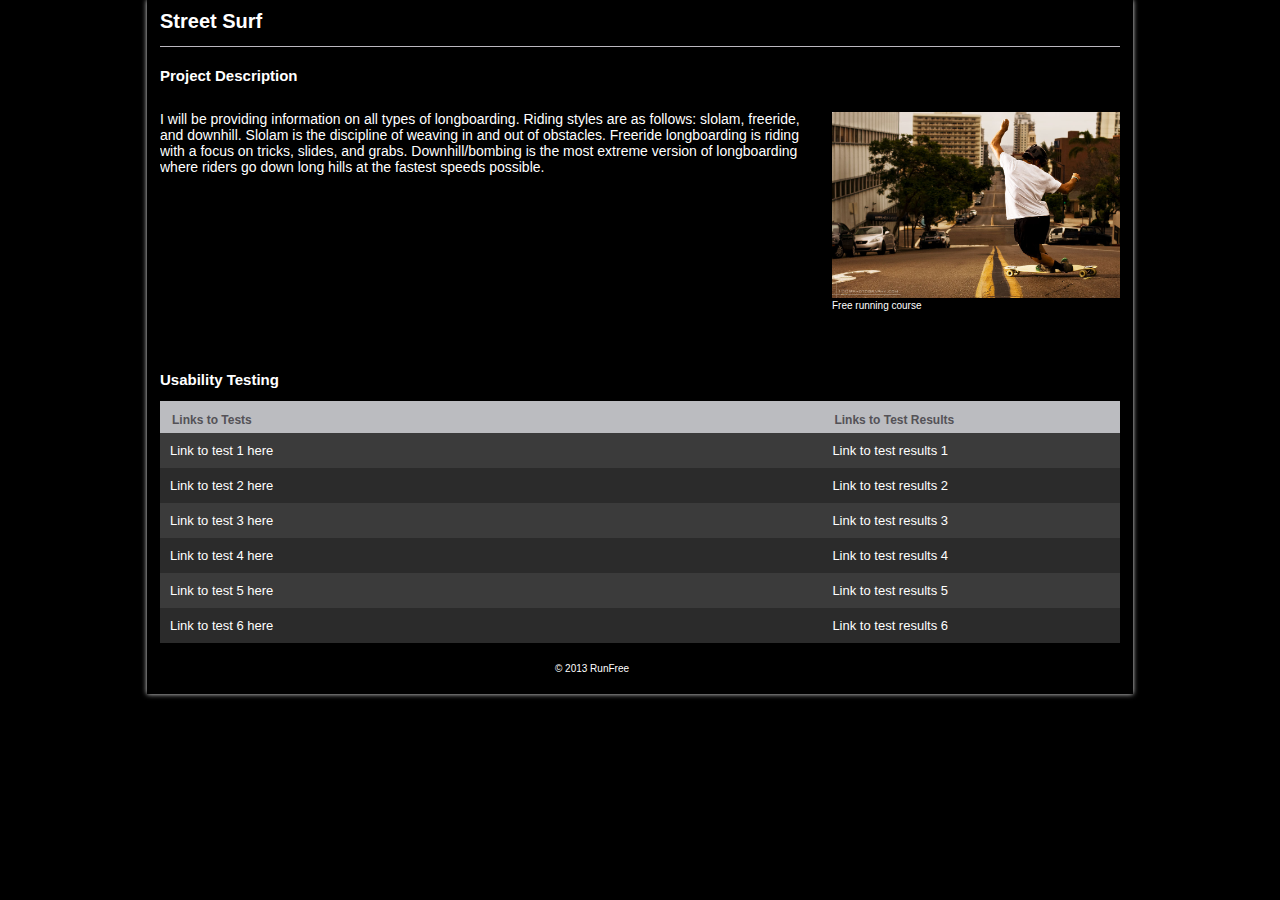
<file: WiU Landing Page Template/index.html>
<!DOCTYPE html>
<!--[if lt IE 7]>      <html class="no-js lt-ie9 lt-ie8 lt-ie7"> <![endif]-->
<!--[if IE 7]>         <html class="no-js lt-ie9 lt-ie8"> <![endif]-->
<!--[if IE 8]>         <html class="no-js lt-ie9"> <![endif]-->
<!--[if gt IE 8]><!--> 
<html class="no-js"> <!--<![endif]-->
<head>
    <meta charset="utf-8">
    <title>Street Surf</title>
    <meta name="description" content="">
    <meta name="viewport" content="width=device-width">
    <link rel="stylesheet" href="css/main.css">
</head>
<body>

<div id="wrapper">
  <header>
     <h1>Street Surf</h1>
  </header>
  <section class="main">
    <h2 class="desc-title">Project Description</h2>
    <!-- Replace this text with your description of the project -->
    <p class="description">I will be providing information on all types of longboarding. Riding styles are as follows: slolam, freeride, and downhill.  Slolam is the discipline of weaving in and out of obstacles. Freeride longboarding is riding with a focus on tricks, slides, and grabs. Downhill/bombing is the most extreme version of longboarding where riders go down long hills at the fastest speeds possible.</p>
    <figure>
    <!--   add your image to the img folder 
      Replace the "img.jpg" with the name of your image  -->
      <img src="img/longboard.jpg" alt="Longboarding the city"  />
      <figcaption>Free running course</figcaption>    
    </figure>
  </section>
  <section class="sec">
    <h2>Usability Testing</h2>
    <table id="tests">
       <thead>
          <tr>
            <th>Links to Tests</th>
            <th>Links to Test Results</th> 
          </tr>
       </thead>
       <tbody>
          <tr class="odd">
             <td><a href="https://usabilityhub.com/preview/8b1368e63ccf">Link to test 1 here</a></td>
             <td><a href="">Link to test results 1</a></td>
          </tr>
          <tr>
             <td><a href="https://usabilityhub.com/preview/dd0b97d74e6f">Link to test 2 here</a></td>
             <td><a href="">Link to test results 2</a></td>
          </tr>
          <tr class="odd">
             <td><a href="#">Link to test 3 here</a></td>
             <td><a href="">Link to test results 3</a></td>
          </tr>
          <tr>
             <td><a href="https://usabilityhub.com/preview/5d2d2e3e552f">Link to test 4 here</a></td>
             <td><a href="#">Link to test results 4</a></td>
          </tr>
          <tr class="odd">
             <td><a href="https://usabilityhub.com/preview/4f781687ebda">Link to test 5 here</a></td>
             <td><a href="#">Link to test results 5</a></td>
          </tr>
          <!-- start link -->
          <tr>
             <td><a href="https://usabilityhub.com/preview/9ea749ea140b">Link to test 6 here</a></td>
             <td><a href="#">Link to test results 6</a></td>
          </tr>
          <!-- end link -->
          <!-- to add a new link copy from start link to end link and paste here-->
       </tbody>
    </table>
  </section>
  
  <footer> &copy; 2013 RunFree</footer>
  </div> <!-- #wrapper div ends here-->
</body>
</html>
</file>
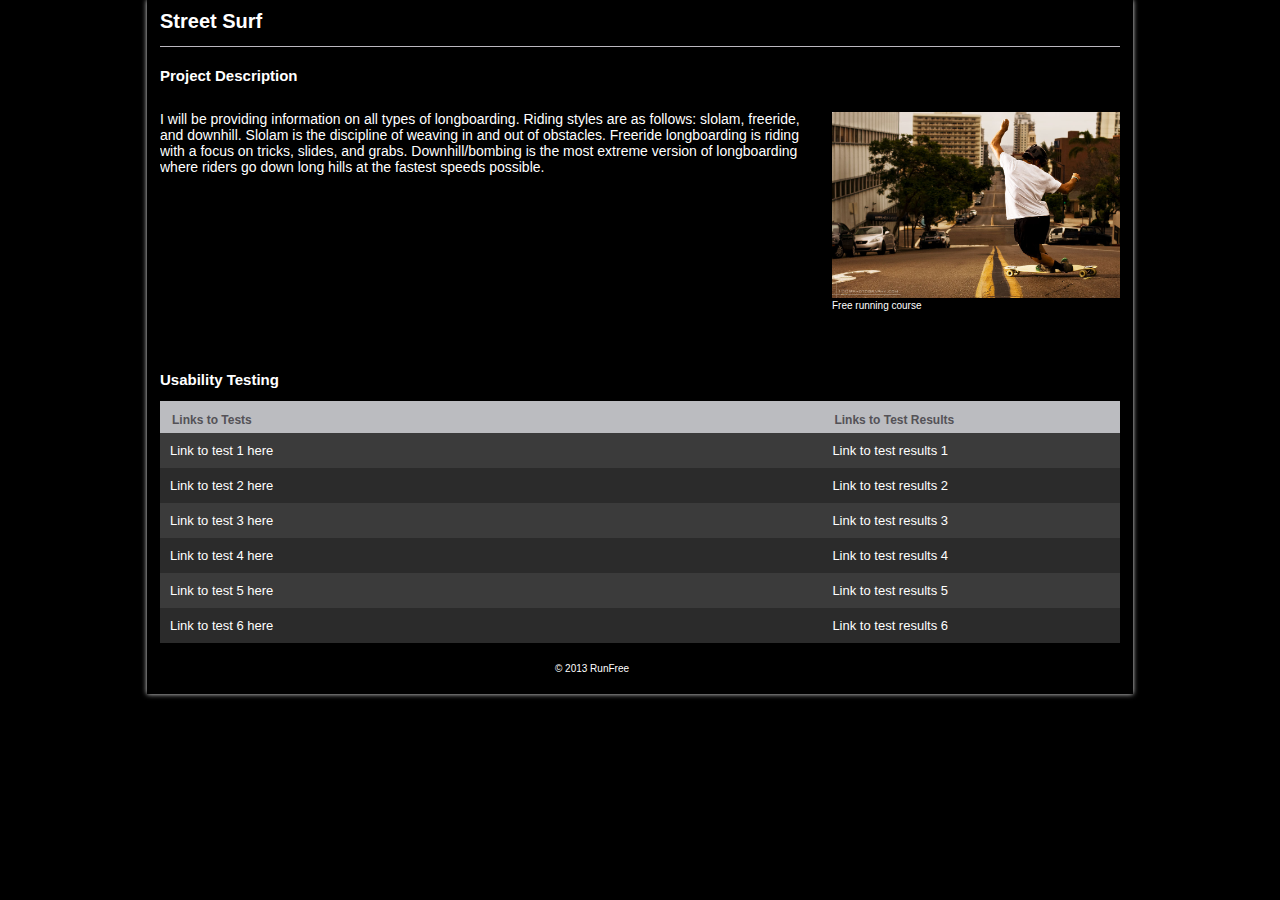
<file: WiU_LPT/index.html>
<!DOCTYPE html>
<!--[if lt IE 7]>      <html class="no-js lt-ie9 lt-ie8 lt-ie7"> <![endif]-->
<!--[if IE 7]>         <html class="no-js lt-ie9 lt-ie8"> <![endif]-->
<!--[if IE 8]>         <html class="no-js lt-ie9"> <![endif]-->
<!--[if gt IE 8]><!--> 
<html class="no-js"> <!--<![endif]-->
<head>
    <meta charset="utf-8">
    <title>Street Surf</title>
    <meta name="description" content="">
    <meta name="viewport" content="width=device-width">
    <link rel="stylesheet" href="css/main.css">
</head>
<body>

<div id="wrapper">
  <header>
     <h1>Street Surf</h1>
  </header>
  <section class="main">
    <h2 class="desc-title">Project Description</h2>
    <!-- Replace this text with your description of the project -->
    <p class="description">I will be providing information on all types of longboarding. Riding styles are as follows: slolam, freeride, and downhill.  Slolam is the discipline of weaving in and out of obstacles. Freeride longboarding is riding with a focus on tricks, slides, and grabs. Downhill/bombing is the most extreme version of longboarding where riders go down long hills at the fastest speeds possible.</p>
    <figure>
    <!--   add your image to the img folder 
      Replace the "img.jpg" with the name of your image  -->
      <img src="img/longboard.jpg" alt="Longboarding the city"  />
      <figcaption>Free running course</figcaption>    
    </figure>
  </section>
  <section class="sec">
    <h2>Usability Testing</h2>
    <table id="tests">
       <thead>
          <tr>
            <th>Links to Tests</th>
            <th>Links to Test Results</th> 
          </tr>
       </thead>
       <tbody>
          <tr class="odd">
             <td><a href="#">Link to test 1 here</a></td>
             <td><a href="">Link to test results 1</a></td>
          </tr>
          <tr>
             <td><a href="#">Link to test 2 here</a></td>
             <td><a href="">Link to test results 2</a></td>
          </tr>
          <tr class="odd">
             <td><a href="#">Link to test 3 here</a></td>
             <td><a href="">Link to test results 3</a></td>
          </tr>
          <tr>
             <td><a href="#">Link to test 4 here</a></td>
             <td><a href="#">Link to test results 4</a></td>
          </tr>
          <tr class="odd">
             <td><a href="#">Link to test 5 here</a></td>
             <td><a href="#">Link to test results 5</a></td>
          </tr>
          <!-- start link -->
          <tr>
             <td><a href="#">Link to test 6 here</a></td>
             <td><a href="#">Link to test results 6</a></td>
          </tr>
          <!-- end link -->
          <!-- to add a new link copy from start link to end link and paste here-->
       </tbody>
    </table>
  </section>
  
  <footer> &copy; 2013 RunFree</footer>
  </div> <!-- #wrapper div ends here-->
</body>
</html>
</file>
<file: WiU Landing Page Template/css/main.css>
/*-------------------------------------------  general -------------------------------------------------------*/
body{
	font-size: 62.5%;
	font-family: helvetica, arial, sans-serif;
	color:#FFF; /*changes color of the whole text*/
	margin-top: 0;
	background-color:#000
}
#wrapper{
	width:960px;
	margin: 0 auto;
	padding-left: 1%;
	padding-right: 1%;
	-webkit-box-shadow: 0px 0px 5px #ececec;
	-moz-box-shadow:    0px 0px 5px #ececec;
	box-shadow:         0px 0px 5px #ececec;

}
/*-------------------------------------------  header -------------------------------------------------------*/

header{
	border-bottom: 1px solid #bbb8bf; /*changes color of border under project name*/
}
h1{
	margin-top: 0;
	padding-top: 10px;
}
h2{
	margin-top: 20px;
}
/*-------------------------------------------  table -------------------------------------------------------*/
table{
	background: #2B2B2B;  /*changes color of the background of the table*/
	border-collapse: collapse;
	width: 100%;
}
tr{
	display: table-row;
	border-color: inherit;
}
.odd{
	background: #3B3B3B; /*changes color of the stripes table*/
}
th{
	text-align: left;
	padding: 1em 1em .5em;
	font-weight: bold;
	font-size: 120%;
	color: #545257;  /*changes color of table hd text*/
	background: #bbbcc0; /*changes color of table hd background*/
}
th:first-child{
	/*border-right: 1px solid #6a7680;*/
}
td{
	padding: 1em 1em;
	width: 69%;
}
td:first-child{
	/*border-right: 1px solid #6a7680;*/
}
/*-------------------------------------------  top section-------------------------------------------------------*/
.main{

	overflow: auto;
	/*border-bottom: 1px solid #bbb8bf;*/
}
.main p{
	width: 67.5%;
	float: left;
	font-size: 1.4em;

}
.main figure{
	float: right;
	margin: 15px 0 20px 0;
	width: 30%;

}
figure img{
	width: 100%;
}
.sec{
	clear: both;
	margin-top: 40px;
	
}

/*-------------------------------------------  links -------------------------------------------------------*/
a{
	text-decoration: none;
	font-size: 1.3em;
	color: #FFF;  /*changes color of the links*/
}
a:hover{
	text-decoration: underline;
}
/*-------------------------------------------  footer-------------------------------------------------------*/
footer{
	margin-top: 20px;
	margin-bottom: 20px;
	padding-bottom: 20px;
	text-align: center;
	width: 90%;
}
/* ------------------------------------------- Media Queries -------------------------------------------------------*/


	/* Smaller than standard 960 (devices and browsers) */
	@media only screen and (max-width: 959px) {
		#wrapper{
			width:98%;
		}	
	}
	/* Tablet Portrait size to standard 960 (devices and browsers) */
	@media only screen and (min-width: 768px) and (max-width: 959px) {

		#wrapper{
			width:98%;

		}
		.main figure{
			width: 35%;
		}
		.main figure img{
			width: 100%;	
		}
		.main p{
			width: 60%;	
		}
		td{
			width: 50%;
		}
	}

	/* All Mobile Sizes (devices and browser) */
	@media only screen and (max-width: 767px) {
		#wrapper{
			width: 95%;
	
		}
		.main, header, h2{
			padding-left: 1%;
			padding-right: 1%;
		}
		.main figure{
			width: 100%;
			float: right;
		}
		.main p{
			width: 98%;
		}
		.main figure img{
			width: 100%;
		}
		td{
			width: 50%;
		}
	}

	/* Mobile Landscape Size to Tablet Portrait (devices and browsers) */
	@media only screen and (min-width: 480px) and (max-width: 767px) {
		#wrapper{
			width: 98%;
			min-width: 480px;
			max-width: 767px;
		}
		.main p{
			width: 100%;
		}
		td{

			width: 50%;
		}
	}
	/* Mobile Portrait Size to Mobile Landscape Size (devices and browsers) */
	@media only screen and (max-width: 479px) {
		#wrapper{
			width: 96%;
		}
		figure {
			display: none;
		}
		figcaption{
			display: none;
		}
		.sec{
			margin-top: 10px;
		}
		tr{
			height: 44px;
			line-height: 44px;
		}
		td{
			width: 50%;
			
		}
	}
</file>
<file: WiU_LPT/css/main.css>
/*-------------------------------------------  general -------------------------------------------------------*/
body{
	font-size: 62.5%;
	font-family: helvetica, arial, sans-serif;
	color:#FFF; /*changes color of the whole text*/
	margin-top: 0;
	background-color:#000
}
#wrapper{
	width:960px;
	margin: 0 auto;
	padding-left: 1%;
	padding-right: 1%;
	-webkit-box-shadow: 0px 0px 5px #ececec;
	-moz-box-shadow:    0px 0px 5px #ececec;
	box-shadow:         0px 0px 5px #ececec;

}
/*-------------------------------------------  header -------------------------------------------------------*/

header{
	border-bottom: 1px solid #bbb8bf; /*changes color of border under project name*/
}
h1{
	margin-top: 0;
	padding-top: 10px;
}
h2{
	margin-top: 20px;
}
/*-------------------------------------------  table -------------------------------------------------------*/
table{
	background: #2B2B2B;  /*changes color of the background of the table*/
	border-collapse: collapse;
	width: 100%;
}
tr{
	display: table-row;
	border-color: inherit;
}
.odd{
	background: #3B3B3B; /*changes color of the stripes table*/
}
th{
	text-align: left;
	padding: 1em 1em .5em;
	font-weight: bold;
	font-size: 120%;
	color: #545257;  /*changes color of table hd text*/
	background: #bbbcc0; /*changes color of table hd background*/
}
th:first-child{
	/*border-right: 1px solid #6a7680;*/
}
td{
	padding: 1em 1em;
	width: 69%;
}
td:first-child{
	/*border-right: 1px solid #6a7680;*/
}
/*-------------------------------------------  top section-------------------------------------------------------*/
.main{

	overflow: auto;
	/*border-bottom: 1px solid #bbb8bf;*/
}
.main p{
	width: 67.5%;
	float: left;
	font-size: 1.4em;

}
.main figure{
	float: right;
	margin: 15px 0 20px 0;
	width: 30%;

}
figure img{
	width: 100%;
}
.sec{
	clear: both;
	margin-top: 40px;
	
}

/*-------------------------------------------  links -------------------------------------------------------*/
a{
	text-decoration: none;
	font-size: 1.3em;
	color: #FFF;  /*changes color of the links*/
}
a:hover{
	text-decoration: underline;
}
/*-------------------------------------------  footer-------------------------------------------------------*/
footer{
	margin-top: 20px;
	margin-bottom: 20px;
	padding-bottom: 20px;
	text-align: center;
	width: 90%;
}
/* ------------------------------------------- Media Queries -------------------------------------------------------*/


	/* Smaller than standard 960 (devices and browsers) */
	@media only screen and (max-width: 959px) {
		#wrapper{
			width:98%;
		}	
	}
	/* Tablet Portrait size to standard 960 (devices and browsers) */
	@media only screen and (min-width: 768px) and (max-width: 959px) {

		#wrapper{
			width:98%;

		}
		.main figure{
			width: 35%;
		}
		.main figure img{
			width: 100%;	
		}
		.main p{
			width: 60%;	
		}
		td{
			width: 50%;
		}
	}

	/* All Mobile Sizes (devices and browser) */
	@media only screen and (max-width: 767px) {
		#wrapper{
			width: 95%;
	
		}
		.main, header, h2{
			padding-left: 1%;
			padding-right: 1%;
		}
		.main figure{
			width: 100%;
			float: right;
		}
		.main p{
			width: 98%;
		}
		.main figure img{
			width: 100%;
		}
		td{
			width: 50%;
		}
	}

	/* Mobile Landscape Size to Tablet Portrait (devices and browsers) */
	@media only screen and (min-width: 480px) and (max-width: 767px) {
		#wrapper{
			width: 98%;
			min-width: 480px;
			max-width: 767px;
		}
		.main p{
			width: 100%;
		}
		td{

			width: 50%;
		}
	}
	/* Mobile Portrait Size to Mobile Landscape Size (devices and browsers) */
	@media only screen and (max-width: 479px) {
		#wrapper{
			width: 96%;
		}
		figure {
			display: none;
		}
		figcaption{
			display: none;
		}
		.sec{
			margin-top: 10px;
		}
		tr{
			height: 44px;
			line-height: 44px;
		}
		td{
			width: 50%;
			
		}
	}
</file>
